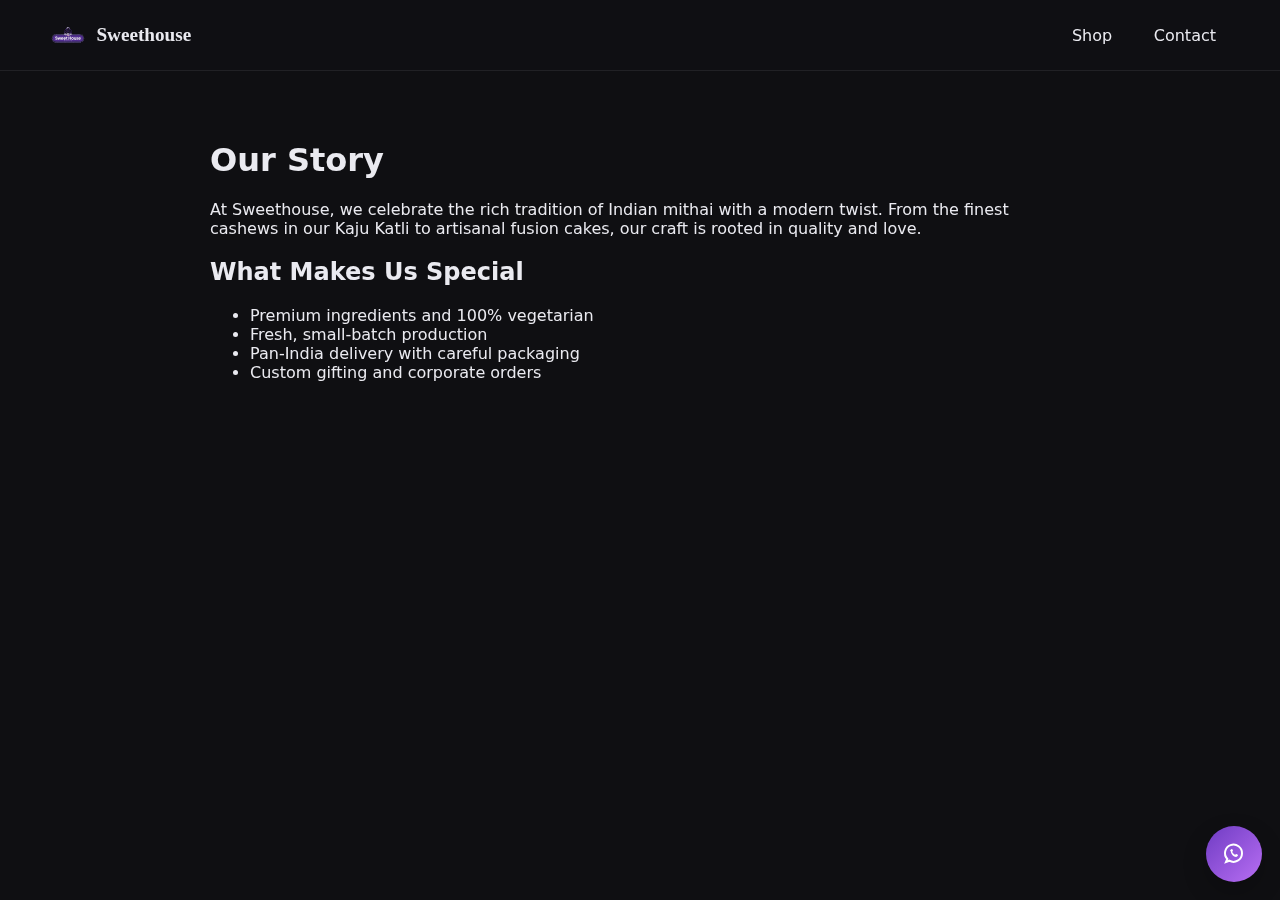
<file: about.html>
<!DOCTYPE html>
<html lang="en"><head>
<meta charset="UTF-8"><meta name="viewport" content="width=device-width, initial-scale=1.0">
<title>About | Sweethouse</title>
<link rel="stylesheet" href="assets/css/styles.css">
</head>
<body>
<header class="site-header"><div class="container header-wrap">
  <a class="brand" href="/"><img class="logo" src="assets/img/logo.svg" alt=""> <span>Sweethouse</span></a>
  <nav class="main-nav"><a href="index.html#products">Shop</a><a href="contact.html">Contact</a></nav>
</div></header>
<main class="container section" style="max-width:860px">
  <h1>Our Story</h1>
  <p>At Sweethouse, we celebrate the rich tradition of Indian mithai with a modern twist. From the finest cashews in our Kaju Katli to artisanal fusion cakes, our craft is rooted in quality and love.</p>
  <h2>What Makes Us Special</h2>
  <ul>
    <li>Premium ingredients and 100% vegetarian</li>
    <li>Fresh, small-batch production</li>
    <li>Pan-India delivery with careful packaging</li>
    <li>Custom gifting and corporate orders</li>
  </ul>
</main>
<script src="assets/js/wa-widget.js" defer></script>
</body></html>
</file>
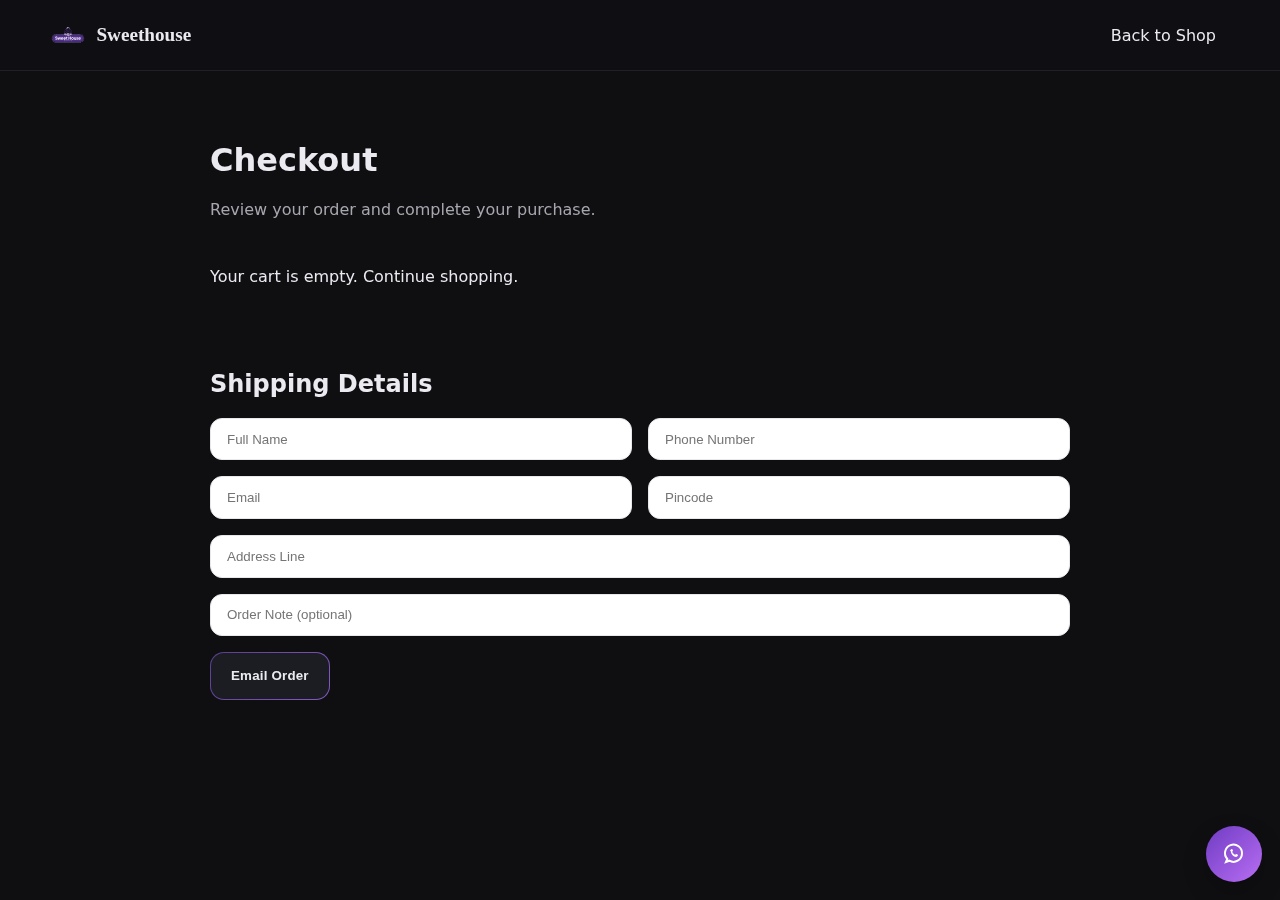
<file: checkout.html>
<!DOCTYPE html>
<html lang="en">
<head>
  <meta charset="UTF-8" />
  <meta name="viewport" content="width=device-width, initial-scale=1.0" />
  <title>Checkout | Sweethouse</title>
  <link href="assets/css/styles.css" rel="stylesheet" />
</head>
<body>
  <header class="site-header">
    <div class="container header-wrap">
      <a href="/" class="brand"><img src="assets/img/logo.svg" class="logo" alt=""/> <span>Sweethouse</span></a>
      <nav class="main-nav">
        <a href="index.html#products">Back to Shop</a>
      </nav>
    </div>
  </header>

  <main class="container section" style="max-width:860px">
    <h1>Checkout</h1>
    <p class="muted">Review your order and complete your purchase.</p>

    <div id="orderSummary" class="section" style="padding-top:1rem"></div>

    <form id="checkoutForm" class="section" style="padding-top:0">
      <h2>Shipping Details</h2>
      <div style="display:grid;grid-template-columns:1fr 1fr;gap:1rem">
        <input required name="name" placeholder="Full Name" />
        <input required name="phone" placeholder="Phone Number" />
        <input required name="email" placeholder="Email" />
        <input required name="pincode" placeholder="Pincode" />
        <input required name="address" placeholder="Address Line" style="grid-column:1/-1" />
        <input name="note" placeholder="Order Note (optional)" style="grid-column:1/-1" />
      </div>
      <div style="display:flex;gap:.6rem;margin-top:1rem">
        <button class="btn btn-outline" type="button" id="emailOrder">Email Order</button>
      </div>
    </form>
  </main>

    <script>
      const fmt = new Intl.NumberFormat('en-IN',{style:'currency',currency:'INR',maximumFractionDigits:0});
      const cart = JSON.parse(localStorage.getItem('sweethouse_cart')||'[]');
      function render(){
        const wrap = document.getElementById('orderSummary');
        if(!cart.length){wrap.innerHTML='<p>Your cart is empty. <a href="index.html#products">Continue shopping</a>.</p>';return}
        const subtotal = cart.reduce((s,i)=>s+i.price*i.qty,0);
        const totalWeightG = cart.reduce((s,i)=>s + i.qty*200,0);
        wrap.innerHTML = `
          <h2>Order Summary</h2>
          ${cart.map(i=>`<div class="cart-item"><img src="${i.image}" alt=""><div><div class="line-title">${i.title}</div><div class="muted">${fmt.format(i.price)} per 200g pack • Qty: ${i.qty} pack(s) • ${i.qty*200}g</div></div><div><strong>${fmt.format(i.price*i.qty)}</strong></div></div>`).join('')}
          <div class="cart-footer" style="margin-top:1rem">
            <div class="row"><span>Subtotal</span><strong>${fmt.format(subtotal)}</strong></div>
            <div class="row"><span>Total Weight</span><span>${totalWeightG}g</span></div>
            <div class="row"><span>Shipping</span><span>Calculated after address</span></div>
          </div>`
      }
      function buildOrderMessage(data){
        const lines = cart.map(i=>`• ${i.title} — ${i.qty} pack(s) (${i.qty*200}g) = ${fmt.format(i.price*i.qty)}`).join('%0A');
        const total = cart.reduce((s,i)=>s+i.price*i.qty,0);
        const totalWeightG = cart.reduce((s,i)=>s + i.qty*200,0);
        return `New order from ${data.name}%0A${data.address}, ${data.pincode}%0A${data.phone} | ${data.email}%0A%0A${lines}%0A%0ATotal weight: ${totalWeightG}g%0ASubtotal: ${fmt.format(total)}%0ANote: ${data.note||'-'}`;
      }
      document.getElementById('checkoutForm').addEventListener('submit', e=>{
        e.preventDefault();
        const data = Object.fromEntries(new FormData(e.currentTarget).entries());
        const msg = buildOrderMessage(data);
        window.open(`https://wa.me/919900770011?text=${msg}`,'_blank');
      });
      document.getElementById('emailOrder').addEventListener('click', ()=>{
        const form = document.getElementById('checkoutForm');
        const data = Object.fromEntries(new FormData(form).entries());
        const lines = cart.map(i=>`- ${i.title} — ${i.qty} pack(s) (${i.qty*200}g) = ${fmt.format(i.price*i.qty)}`).join('%0A');
        const total = cart.reduce((s,i)=>s+i.price*i.qty,0);
        const totalWeightG = cart.reduce((s,i)=>s + i.qty*200,0);
        const body = `New order from ${data.name}%0A${data.address}, ${data.pincode}%0A${data.phone} | ${data.email}%0A%0A${lines}%0A%0ATotal weight: ${totalWeightG}g%0ASubtotal: ${fmt.format(total)}%0ANote: ${data.note||'-'}`;
        window.location.href = `mailto:orders@sweethouse.co.in?subject=New Order - Sweethouse&body=${body}`;
      });
      render();
    </script>
  <script src="assets/js/wa-widget.js" defer></script>
</body>
</html>
</file>
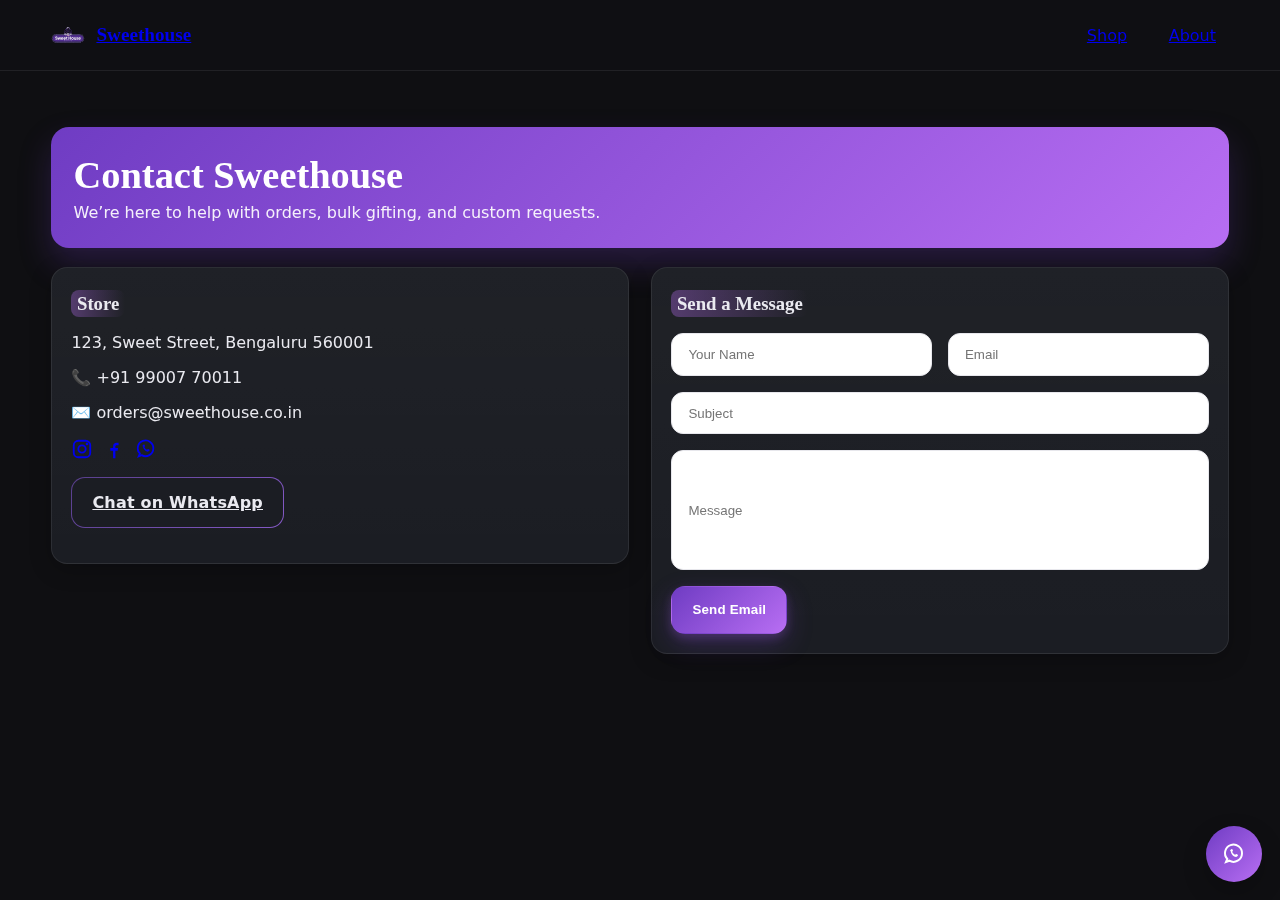
<file: contact.html>
<!DOCTYPE html>
<html lang="en"><head>
<meta charset="UTF-8"><meta name="viewport" content="width=device-width, initial-scale=1.0">
<title>Contact | Sweethouse</title>
<style>
:root{--bg:#0f0f12;--bg-soft:#15161a;--card:#1b1d23;--text:#eaeaf0;--muted:#a7a8ae;--brand:#6f3cc3;--brand-2:#b86ef3;--accent:#8a63d2;--shadow:0 10px 30px rgba(0,0,0,.35);--gradient:linear-gradient(135deg,var(--brand),var(--brand-2));--ring:0 0 0 1px #2b2e37 inset}
:root.light{--bg:#fff;--bg-soft:#f7f7fa;--card:#fff;--text:#18181b;--muted:#4b4e57;--brand:#6f3cc3;--brand-2:#b86ef3;--accent:#6f3cc3;--shadow:0 10px 24px rgba(0,0,0,.08);--ring:0 0 0 1px #ececf2 inset}
*{box-sizing:border-box}
html,body{margin:0;padding:0;background:var(--bg);color:var(--text);font-family:Inter,system-ui,-apple-system,Segoe UI,Roboto,Arial,sans-serif}
.container{width:min(1200px,92%);margin-inline:auto}
.site-header{position:sticky;top:0;background:rgba(15,15,18,.6);backdrop-filter:saturate(180%) blur(14px);border-bottom:1px solid rgba(255,255,255,.08);z-index:50}
.header-wrap{display:flex;align-items:center;justify-content:space-between;padding:1rem 0}
.brand{display:flex;align-items:center;gap:.7rem;font-weight:800;font-family:'Playfair Display',serif;font-size:1.2rem}
.brand .logo{width:34px;height:34px}
.main-nav{display:flex;gap:1rem}
.main-nav a{padding:.6rem .8rem;border-radius:10px}
.main-nav a:hover{background:linear-gradient(180deg,rgba(255,255,255,.04),rgba(0,0,0,.05))}
.section{padding:3rem 0}
.btn{display:inline-flex;align-items:center;gap:.6rem;padding:.95rem 1.25rem;border-radius:14px;border:1px solid transparent;font-weight:700;letter-spacing:.2px;transition:.25s;position:relative}
.btn-primary{background:linear-gradient(135deg,var(--brand),var(--brand-2));color:#fff;box-shadow:0 10px 26px rgba(111,60,195,.28),0 4px 10px rgba(184,110,243,.22)}
.btn-outline{background:linear-gradient(var(--card),var(--card)) padding-box, linear-gradient(135deg,#4b2f83,#7b4cc2) border-box;border:1px solid rgba(255,255,255,.08);color:var(--text)}
input{background:#ffffff;border:1px solid #e7e7ec;color:#18181b;padding:.8rem 1rem;border-radius:12px;outline:none}
input:focus{border-color:#a885f0;box-shadow:0 0 0 3px rgba(111,60,195,.22)}
.muted{color:var(--muted)}
/* Contact page polish */
.hero-min{padding:3.5rem 0 2rem}
.prose{max-width:860px;margin-inline:auto}
.prose h1{font-family:'Playfair Display',serif;font-size:clamp(2rem,4vw,2.6rem);margin:0 0 .8rem}
.prose p{color:var(--muted);line-height:1.8}
.grid-2{display:grid;grid-template-columns:1fr 1fr;gap:1.4rem;align-items:start}
.card{background:linear-gradient(180deg,rgba(255,255,255,.02),rgba(255,255,255,0)),var(--card);border:1px solid rgba(255,255,255,.08);border-radius:16px;box-shadow:0 6px 22px rgba(0,0,0,.22)}
.card.pad{padding:1.2rem}
:root.light .card{background:#fff;border-color:#eee;box-shadow:0 8px 18px rgba(0,0,0,.06)}
.icon-row{display:flex;gap:.6rem;margin-top:.6rem}
.icon-row .icon{width:22px;height:22px;display:inline-block}
@media (max-width: 900px){.grid-2{grid-template-columns:1fr}}
/* Shared purple hero + accents to match About */
.page-hero{background:var(--gradient);color:#fff;border-radius:18px;padding:1.6rem 1.4rem;box-shadow:0 16px 32px rgba(111,60,195,.25)}
.page-hero .title{font-family:'Playfair Display',serif;font-size:clamp(1.8rem,4vw,2.4rem);margin:0}
.page-hero .sub{opacity:.92;margin:.4rem 0 0}
.section-title{font-family:'Playfair Display',serif;margin:.2rem 0 1rem}
.section-title .u{display:inline-block;background:linear-gradient(90deg,rgba(184,110,243,.35),transparent);padding:.15rem .35rem;border-radius:8px}
/* WA widget styles to keep panel hidden and icons sized */
.wa-fab{position:fixed;right:18px;bottom:18px;width:56px;height:56px;border-radius:50%;border:none;cursor:pointer;font-size:22px;display:flex;align-items:center;justify-content:center;background:var(--gradient);color:#fff;box-shadow:0 10px 24px rgba(0,0,0,.22);z-index:80}
.wa-fab .icon{width:24px;height:24px}
.wa-panel{position:fixed;right:18px;bottom:88px;width:min(380px,92vw);background:var(--card);border:1px solid rgba(255,255,255,.08);border-radius:16px;box-shadow:var(--shadow);overflow:hidden;transform:translateY(10px);opacity:0;pointer-events:none;transition:.2s;z-index:80}
.wa-panel.open{transform:none;opacity:1;pointer-events:auto}
.wa-panel-head{display:flex;align-items:flex-start;justify-content:space-between;gap:1rem;padding:1rem;background:linear-gradient(135deg,var(--brand),var(--brand-2));color:#fff}
.wa-icons{display:flex;gap:.6rem;padding:.8rem 1rem;border-bottom:1px solid rgba(255,255,255,.08)}
.wa-icons a .icon{width:20px;height:20px;display:inline-block}
.icon{width:20px;height:20px}
</style>
</head>
<body>
<header class="site-header"><div class="container header-wrap">
  <a class="brand" href="/"><img class="logo" src="assets/img/logo.svg" alt=""> <span>Sweethouse</span></a>
  <nav class="main-nav"><a href="index.html#products">Shop</a><a href="about.html">About</a></nav>
</div></header>
<main class="section hero-min">
  <div class="container">
    <div class="page-hero">
      <h1 class="title">Contact Sweethouse</h1>
      <p class="sub">We’re here to help with orders, bulk gifting, and custom requests.</p>
    </div>
    <div class="grid-2" style="margin-top:1.2rem">
      <div class="card pad">
        <h3 class="section-title"><span class="u">Store</span></h3>
        <p>123, Sweet Street, Bengaluru 560001</p>
        <p>📞 +91 99007 70011</p>
        <p>✉️ orders@sweethouse.co.in</p>
        <div class="icon-row">
          <a href="https://instagram.com" aria-label="Instagram" title="Instagram">
            <svg class="icon" viewBox="0 0 24 24" fill="none" xmlns="http://www.w3.org/2000/svg">
              <rect x="3" y="3" width="18" height="18" rx="5" stroke="currentColor" stroke-width="2"/>
              <circle cx="12" cy="12" r="4" stroke="currentColor" stroke-width="2"/>
              <circle cx="17.5" cy="6.5" r="1.5" fill="currentColor"/>
            </svg>
          </a>
          <a href="https://facebook.com" aria-label="Facebook" title="Facebook">
            <svg class="icon" viewBox="0 0 24 24" fill="currentColor" xmlns="http://www.w3.org/2000/svg">
              <path d="M13.5 22v-8h2.5l.5-3h-3V9.5c0-.9.3-1.5 1.6-1.5H17V5.3c-.3 0-1.2-.1-2.2-.1-2.2 0-3.8 1.3-3.8 3.9V11H8v3h3v8h2.5z"/>
            </svg>
          </a>
          <a href="https://wa.me/919900770011" aria-label="WhatsApp" title="WhatsApp">
            <svg class="icon" viewBox="0 0 24 24" fill="none" xmlns="http://www.w3.org/2000/svg">
              <path d="M20 11.5a8.5 8.5 0 0 1-12.7 7.2L4 20l1.3-3.1A8.5 8.5 0 1 1 20 11.5z" stroke="currentColor" stroke-width="2"/>
              <path d="M8.8 9.2c0 2.9 3.1 5.7 5.2 5.7.5 0 1.3-.4 1.6-.9l.4-.7c.1-.2 0-.5-.2-.6l-1.5-.7c-.2-.1-.5 0-.6.2l-.3.5c-.1.2-.4.2-.5.1-1.2-.6-2.1-1.5-2.7-2.7-.1-.1 0-.4.1-.5l.5-.3c.2-.1.3-.4.2-.6l-.7-1.5c-.1-.2-.4-.3-.6-.2l-.7.4c-.5.3-.9 1.1-.9 1.6z" fill="currentColor"/>
            </svg>
          </a>
        </div>
        <p style="margin-top:.8rem">
          <a class="btn btn-outline" href="https://wa.me/919900770011" target="_blank">Chat on WhatsApp</a>
        </p>
      </div>
      <form id="contactForm" class="card pad">
        <h3 class="section-title"><span class="u">Send a Message</span></h3>
        <div style="display:grid;grid-template-columns:1fr 1fr;gap:1rem">
          <input name="name" required placeholder="Your Name">
          <input name="email" required placeholder="Email">
          <input name="subject" placeholder="Subject" style="grid-column:1/-1">
          <input name="message" required placeholder="Message" style="grid-column:1/-1;height:120px">
        </div>
        <button class="btn btn-primary" type="submit" style="margin-top:1rem">Send Email</button>
      </form>
    </div>
  </div>
</main>
<script>
  document.getElementById('contactForm').addEventListener('submit', e=>{
    e.preventDefault();
    const data = Object.fromEntries(new FormData(e.currentTarget).entries());
    const body = encodeURIComponent(`${data.message}%0A-%20${data.name}%0A${data.email}`);
    window.location.href = `mailto:orders@sweethouse.co.in?subject=${encodeURIComponent(data.subject||'Enquiry - Sweethouse')}&body=${body}`;
  })
</script>
<script src="assets/js/wa-widget.js" defer></script>
</body></html>
</file>
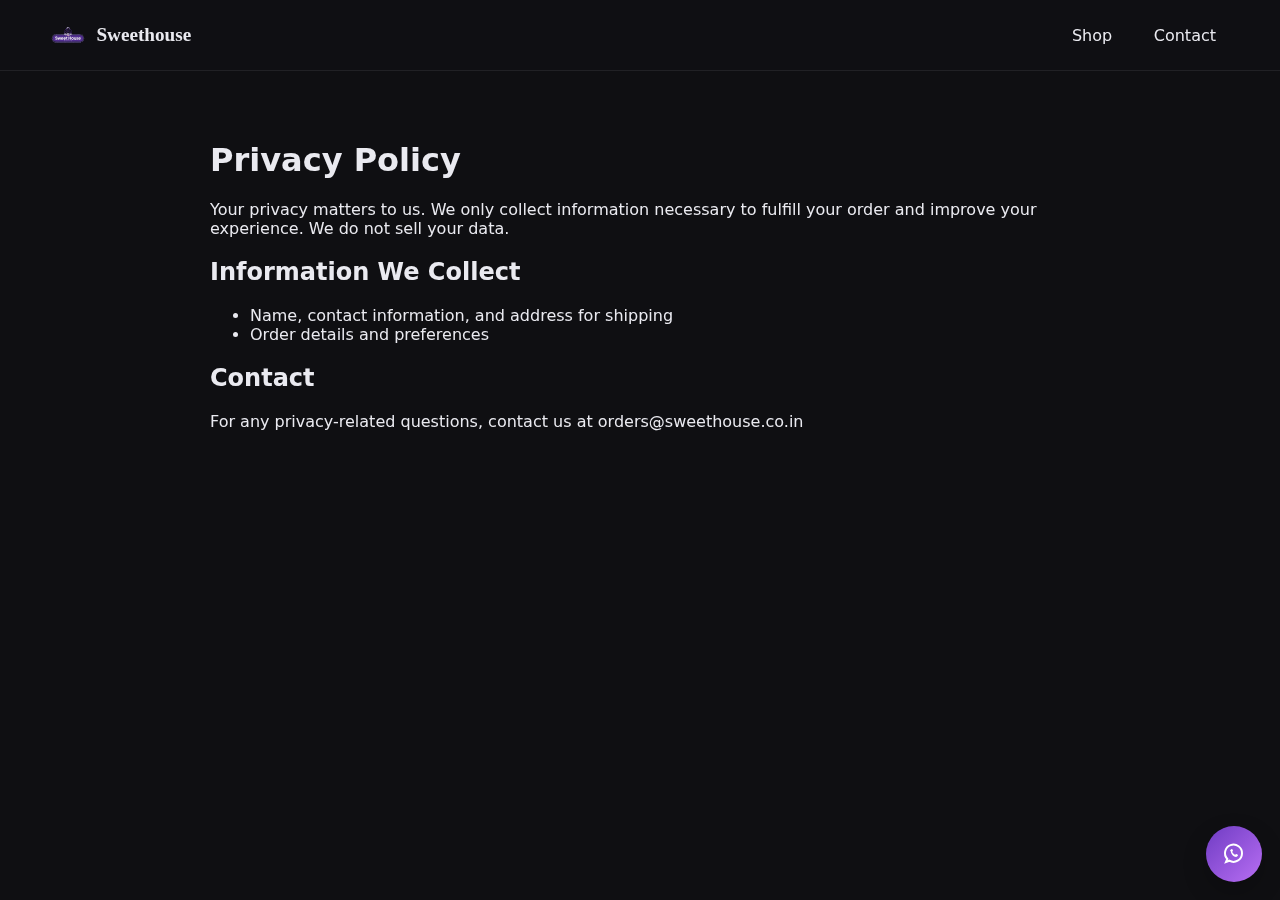
<file: privacy.html>
<!DOCTYPE html>
<html lang="en"><head>
<meta charset="UTF-8"><meta name="viewport" content="width=device-width, initial-scale=1.0">
<title>Privacy Policy | Sweethouse</title>
<link rel="stylesheet" href="assets/css/styles.css">
</head>
<body>
<header class="site-header"><div class="container header-wrap">
  <a class="brand" href="/"><img class="logo" src="assets/img/logo.svg" alt=""> <span>Sweethouse</span></a>
  <nav class="main-nav"><a href="index.html#products">Shop</a><a href="contact.html">Contact</a></nav>
</div></header>
<main class="container section" style="max-width:860px">
  <h1>Privacy Policy</h1>
  <p>Your privacy matters to us. We only collect information necessary to fulfill your order and improve your experience. We do not sell your data.</p>
  <h2>Information We Collect</h2>
  <ul>
    <li>Name, contact information, and address for shipping</li>
    <li>Order details and preferences</li>
  </ul>
  <h2>Contact</h2>
  <p>For any privacy-related questions, contact us at orders@sweethouse.co.in</p>
</main>
<script src="assets/js/wa-widget.js" defer></script>
</body></html>
</file>
<file: assets/css/styles.css>
/* Theme */
:root{
  --bg:#0f0f12;
  --bg-soft:#15161a;
  --card:#1b1d23;
  --text:#eaeaf0;
  --muted:#a7a8ae;
  /* Purple brand palette */
  --brand:#6f3cc3; /* primary purple */
  --brand-2:#b86ef3; /* secondary purple */
  --accent:#8a63d2;
  --shadow: 0 10px 30px rgba(0,0,0,.35);
  --gradient: linear-gradient(135deg,var(--brand),var(--brand-2));
  --ring: 0 0 0 1px #2b2e37 inset;
}
:root.light{
  --bg:#ffffff;
  --bg-soft:#f7f7fa;
  --card:#ffffff;
  --text:#18181b;
  --muted:#4b4e57;
  --brand:#6f3cc3;
  --brand-2:#b86ef3;
  --accent:#6f3cc3;
  --shadow: 0 10px 24px rgba(0,0,0,.08);
  --ring: 0 0 0 1px #ececf2 inset;
}

*{box-sizing:border-box}
html,body{margin:0;padding:0;background:var(--bg);color:var(--text);font-family:Inter,system-ui,-apple-system,Segoe UI,Roboto,Arial,sans-serif}
  img{max-width:100%;display:block}
  a{text-decoration:none;color:inherit}
  .container{width:min(1200px,92%);margin-inline:auto}
  .muted{color:var(--muted)}
  .btn{display:inline-flex;align-items:center;gap:.6rem;padding:.95rem 1.25rem;border-radius:14px;border:1px solid transparent;font-weight:700;letter-spacing:.2px;transition:.25s;position:relative}
  .btn-primary{background:linear-gradient(135deg,var(--brand),var(--brand-2));color:#fff;box-shadow:0 10px 26px rgba(111,60,195,.28),0 4px 10px rgba(184,110,243,.22)}
  .btn-outline{background:linear-gradient(var(--card),var(--card)) padding-box, linear-gradient(135deg,#4b2f83,#7b4cc2) border-box;border:1px solid rgba(255,255,255,.08);color:var(--text)}
  .btn:hover{transform:translateY(-2px) scale(1.01);filter:saturate(1.05)}
  .btn-full{width:100%;justify-content:center}
  .chip{padding:.55rem .9rem;border-radius:999px;border:1px solid #e7e7ec;background:#f5f6fa;color:#222;cursor:pointer;transition:.2s}
  .chip:hover{box-shadow:0 0 0 2px rgba(111,60,195,.25) inset}
  /* Creamy chips to match collection bar */
  :root.light .chip{background:#faf7ff;border-color:#eadbff;color:#3c3c3c}
  :root.light .chip:hover{box-shadow:0 0 0 2px rgba(111,60,195,.22) inset}
  input,select{background:#ffffff;border:1px solid #e7e7ec;color:#18181b;padding:.8rem 1rem;border-radius:12px;outline:none}
  input:focus,select:focus{border-color:#a885f0;box-shadow:0 0 0 3px rgba(111,60,195,.22)}

/* Header */
.site-header{position:sticky;top:0;background:rgba(15,15,18,.6);backdrop-filter:saturate(180%) blur(14px);border-bottom:1px solid rgba(255,255,255,.08);z-index:50}
/* Announcement bar (top banner) */
.announcement{background:#7A1F2B;color:#fff;font-weight:600;letter-spacing:.2px}
.breadcrumbs{background:transparent;color:var(--muted)}
.breadcrumbs .container{padding:.6rem 0;font-size:.9rem}
.breadcrumbs a{color:var(--muted)}
.breadcrumbs span{margin:0 .4rem}
 .header-wrap{display:flex;align-items:center;justify-content:space-between;padding:1rem 0}
 .brand{display:flex;align-items:center;gap:.7rem;font-weight:800;font-family:'Playfair Display',serif;font-size:1.2rem}
 .brand .logo{width:34px;height:34px}
 .main-nav{display:flex;gap:1rem}
 .main-nav a{padding:.6rem .8rem;border-radius:10px}
 .main-nav a:hover{background:linear-gradient(180deg,rgba(255,255,255,.04),rgba(0,0,0,.05))}
 .header-actions{display:flex;align-items:center;gap:.6rem}
 .cart-button{position:relative;padding:.6rem .9rem;border-radius:12px;background:var(--bg-soft);border:1px solid rgba(255,255,255,.08)}
 .cart-button .count{position:absolute;top:-6px;right:-6px;background:var(--brand);color:#fff;border-radius:999px;font-size:.7rem;padding:.15rem .4rem;min-width:20px;text-align:center}

 /* Hero */
 .hero{padding:3rem 0 2rem;background:radial-gradient(1200px 500px at 80% -10%,rgba(111,60,195,.18),transparent),radial-gradient(1000px 400px at 0% 0%,rgba(184,110,243,.16),transparent)}
 .hero-content{display:grid;grid-template-columns:1.05fr .95fr;gap:2rem;align-items:center}
 .hero-text h1{font-family:'Playfair Display',serif;font-size:clamp(2rem,4vw,3rem);margin:0 0 .6rem}
 .hero-text p{color:var(--muted);font-size:1.05rem;margin:0 0 1.2rem}
 .hero-cta{display:flex;gap:.8rem;margin-bottom:1rem}
 .trust{display:flex;gap:1rem;color:var(--muted);font-size:.95rem}
 .hero-image img{border-radius:18px;box-shadow:var(--shadow)}
 .scroll-indicator{text-align:center;color:var(--muted);padding:.5rem 0}

/* Hero - banner style */
.hero-banner{position:relative;background:transparent}
.hero-banner::before{content:"";position:absolute;inset:0;background:linear-gradient(180deg,rgba(0,0,0,.35),rgba(0,0,0,.25)), var(--hero-img) no-repeat center/cover;}
.hero-banner>.container{position:relative}
.hero-banner .hero-text{padding:5rem 0 4rem}
.hero-banner h1{color:#fff;text-shadow:0 2px 12px rgba(0,0,0,.35)}
.hero-banner p{color:#f1f1f1;max-width:720px}

/* Products */
.section{padding:3rem 0}
.toolbar{display:flex;gap:1rem;align-items:center;flex-wrap:wrap;justify-content:space-between;margin-bottom:1.2rem}
.product-grid{display:grid;grid-template-columns:repeat(auto-fill,minmax(230px,1fr));gap:1rem}
  .product-card{background:linear-gradient(180deg,rgba(255,255,255,.02),rgba(255,255,255,0)) , var(--card);border:1px solid rgba(255,255,255,.08);border-radius:20px;overflow:hidden;display:flex;flex-direction:column;transition:transform .25s, box-shadow .25s, border-color .25s;box-shadow:0 1px 0 rgba(255,255,255,.03) inset}
  .product-card:hover{transform:translateY(-4px);border-color:rgba(255,255,255,.16);box-shadow:0 12px 28px rgba(0,0,0,.32), 0 0 0 1px rgba(255,255,255,.03) inset}
.product-thumb{aspect-ratio:4/3;object-fit:cover}
.product-body{padding:1rem;display:grid;gap:.5rem}
.product-title{font-weight:700}
.product-meta{display:flex;justify-content:space-between;align-items:center}
.price{font-weight:800}
.badge{position:absolute;left:.8rem;top:.8rem;background:rgba(0,0,0,.45);backdrop-filter:blur(8px);color:#fff;padding:.25rem .6rem;border-radius:999px;font-size:.75rem;border:1px solid rgba(255,255,255,.35)}

/* Collection bar */
.collection-bar{display:flex;justify-content:space-between;align-items:center;gap:1rem;background:#f6f1ff;border:1px solid #e8dbff;padding:1rem;border-radius:16px;margin-bottom:1rem;box-shadow:0 6px 18px rgba(0,0,0,.04)}
.collection-left{display:flex;align-items:center;gap:.8rem;flex-wrap:wrap}
.collection-right{display:flex;align-items:center;gap:1rem}
.collection-right .count{color:#5a4b7d;font-size:.95rem}
.collection-right .sort label{margin-right:.4rem;color:#5a4b7d;font-size:.9rem}

/* Light theme card harmonization */
:root.light .product-card{background:#ffffff;border:1px solid #eeeeee}
:root.light .product-card:hover{border-color:#e4e4e4;box-shadow:0 8px 18px rgba(0,0,0,.06)}

/* Active chip tone in light mode */
:root.light .chip.active{background:#e9dbff;border-color:#d1baff;color:#4a2c85}

/* Fancy animations */
@keyframes fadeUp { from {opacity:0; transform:translateY(8px)} to {opacity:1; transform:none} }
.product-card{animation:fadeUp .45s ease both}
.product-card:nth-child(2){animation-delay:.02s}
.product-card:nth-child(3){animation-delay:.04s}
.product-card:nth-child(4){animation-delay:.06s}
.product-card:nth-child(5){animation-delay:.08s}
.product-card:nth-child(6){animation-delay:.10s}

/* Banner */
.banner{background:linear-gradient(135deg,#1a1026, #120a1c)}
.banner-wrap{display:grid;grid-template-columns:1fr .9fr;align-items:center;gap:2rem}
.banner img{border-radius:18px;box-shadow:var(--shadow)}

/* Footer */
.site-footer{border-top:1px solid #20222a;padding-top:2rem}
.footer-wrap{display:grid;grid-template-columns:2fr 1fr 1fr;gap:2rem;align-items:start}
.foot .logo{width:28px;height:28px}
.foot-links{display:grid;gap:.4rem}
.foot-bottom{padding:1rem 0;color:var(--muted);border-top:1px solid #20222a;margin-top:1rem;font-size:.9rem}
.foot-social a .icon{width:22px;height:22px;display:inline-block}

/* Cart Drawer */
.cart-drawer{position:fixed;right:0;top:0;bottom:0;width:min(420px,92%);background:var(--card);border-left:1px solid #262935;transform:translateX(110%);transition:transform .25s;box-shadow:var(--shadow);z-index:60;display:flex;flex-direction:column}
.cart-drawer.open{transform:none}
.cart-header{display:flex;align-items:center;justify-content:space-between;padding:1rem;border-bottom:1px solid #262935}
.cart-items{flex:1;overflow:auto;padding:1rem;display:grid;gap:.8rem}
.cart-item{display:grid;grid-template-columns:64px 1fr auto;gap:.8rem;align-items:center;background:var(--bg-soft);border:1px solid #2c2f39;border-radius:12px;padding:.6rem}
.cart-item img{width:64px;height:64px;border-radius:10px;object-fit:cover}
.qty{display:flex;align-items:center;gap:.4rem}
.qty button{width:28px;height:28px;border-radius:8px;background:#20222a;border:1px solid #2e323e;color:var(--text);font-weight:700}
:root.light .qty button{background:#ffffff;border:1px solid #e1e1e6;color:#18181b}
:root.light .qty button:hover{border-color:#ffc77e;box-shadow:0 0 0 3px rgba(255,200,87,.25)}
.cart-footer{border-top:1px solid #262935;padding:1rem;display:grid;gap:.6rem}
.cart-footer .row{display:flex;justify-content:space-between;color:var(--muted)}
.foot-bottom{padding:1rem 0;color:var(--muted);border-top:1px solid #20222a;margin-top:1rem;font-size:.9rem}

/* Scrollbar & focus polish */
*{scrollbar-width:thin;scrollbar-color:#2b2e37 transparent}
*::-webkit-scrollbar{height:10px;width:10px}
*::-webkit-scrollbar-thumb{background:#2b2e37;border-radius:10px}

/* WhatsApp Widget */
.wa-fab{position:fixed;right:18px;bottom:18px;width:56px;height:56px;border-radius:50%;border:none;cursor:pointer;font-size:22px;display:flex;align-items:center;justify-content:center;background:var(--gradient);color:#fff;box-shadow:0 10px 24px rgba(0,0,0,.22);z-index:80}
.wa-fab:hover{transform:translateY(-2px)}
.wa-panel{position:fixed;right:18px;bottom:88px;width:min(380px,92vw);background:var(--card);border:1px solid rgba(255,255,255,.08);border-radius:16px;box-shadow:var(--shadow);overflow:hidden;transform:translateY(10px);opacity:0;pointer-events:none;transition:.2s;z-index:80}
.wa-panel.open{transform:none;opacity:1;pointer-events:auto}
.wa-panel-head{display:flex;align-items:flex-start;justify-content:space-between;gap:1rem;padding:1rem;background:linear-gradient(135deg,var(--brand),var(--brand-2));color:#fff}
.wa-title{font-weight:800}
.wa-sub{opacity:.92;font-size:.95rem}
.wa-close{background:rgba(255,255,255,.14);border:1px solid rgba(255,255,255,.35);color:#fff;border-radius:10px;width:32px;height:32px}
.wa-icons{display:flex;gap:.6rem;padding:.8rem 1rem;border-bottom:1px solid rgba(255,255,255,.08)}
.wa-icons a .icon{width:20px;height:20px;display:inline-block}
.wa-card{margin:1rem;background:var(--bg-soft);border:1px solid #2c2f39;border-radius:12px;padding:1rem}
.wa-card-title{font-weight:700;margin-bottom:.6rem}

@media (max-width: 480px){
  .wa-panel{right:10px;left:10px;width:auto}
}

/* Responsive */
@media (max-width: 900px){
  .hero-content,.banner-wrap{grid-template-columns:1fr}
  .footer-wrap{grid-template-columns:1fr 1fr}
}
@media (max-width: 600px){
  .main-nav{display:none}
  .toolbar{gap:.6rem}
}
</file>
